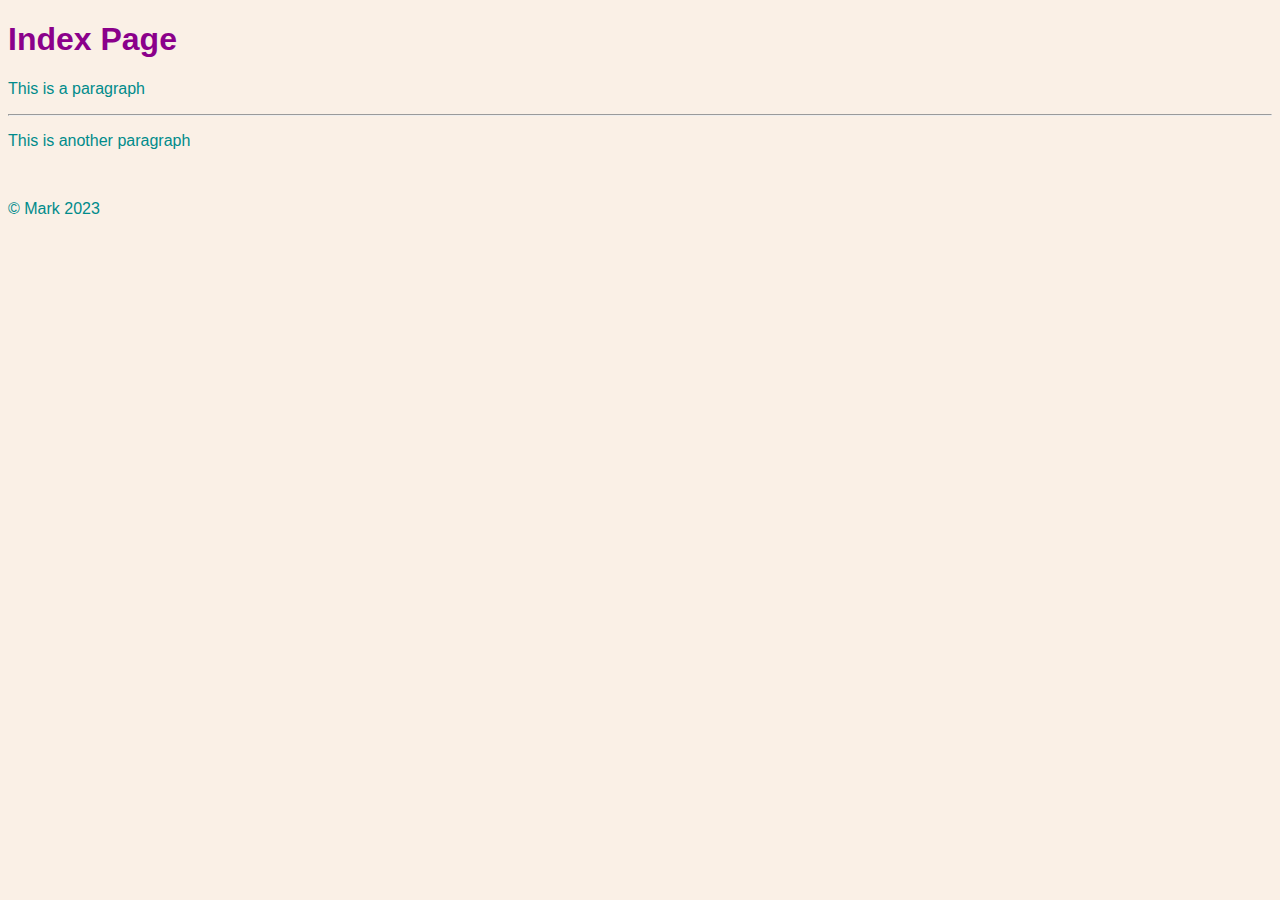
<file: mystuff/index.html>
<!DOCTYPE html>
<html lang="en">
<head>
    <meta charset="UTF-8">
    <meta http-equiv="X-UA-Compatible" content="IE=edge">
    <meta name="viewport" content="width=device-width, initial-scale=1.0">
    <title>Mark</title>
    <link rel="stylesheet" href="Styles.css">
</head>
<body>
    <h1>Index Page</h1>
    <p>This is a paragraph</p>
    <hr>
    <p>This is another paragraph</p>
    <br>    
    <p>&copy; Mark 2023</p>
</body>
</html>
</file>
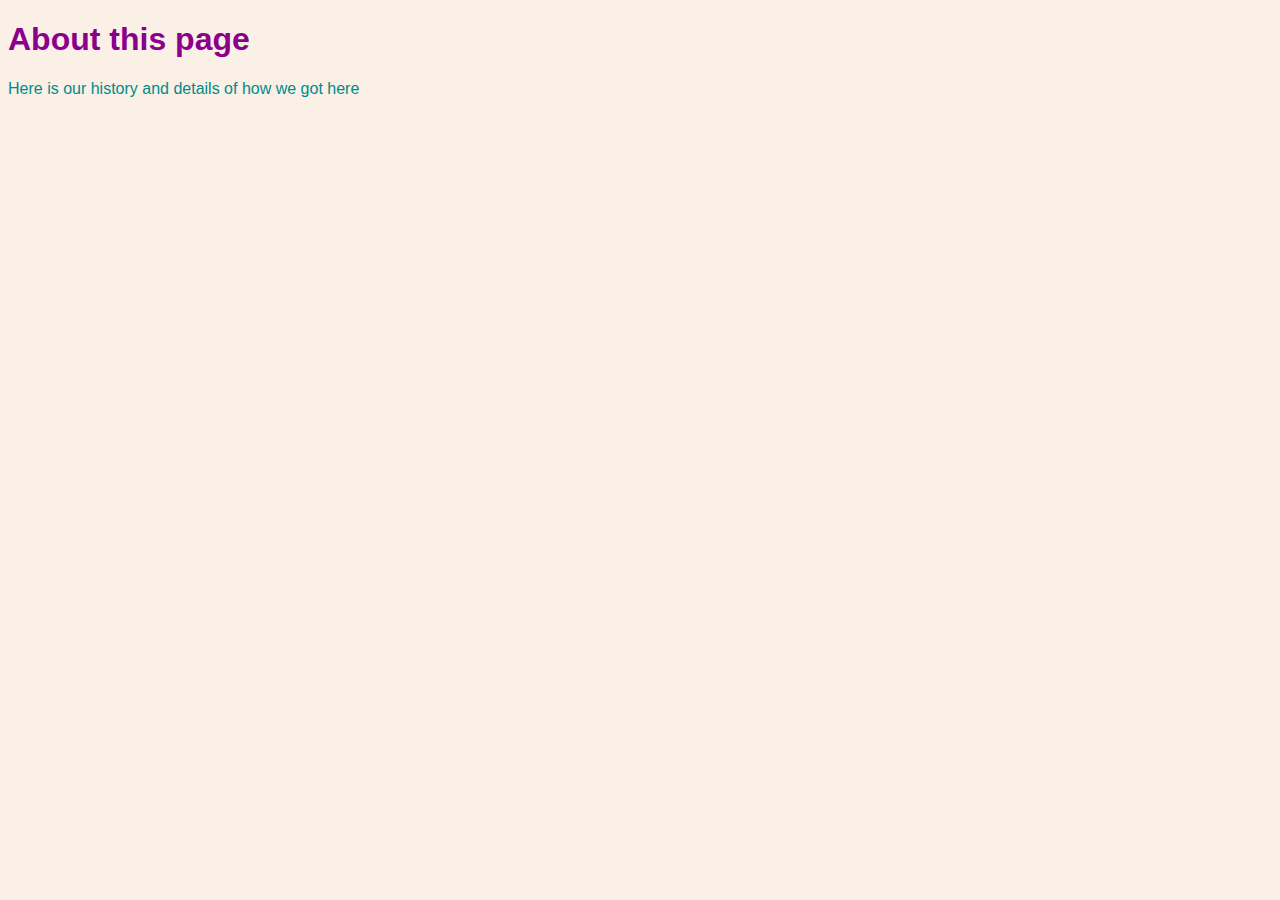
<file: mystuff/about.html>
<!DOCTYPE html>
<html lang="en">
<head>
    <meta charset="UTF-8">
    <meta http-equiv="X-UA-Compatible" content="IE=edge">
    <meta name="viewport" content="width=device-width, initial-scale=1.0">
    <title>About</title>
    <link rel="stylesheet" href="Styles.css">
</head>
<body>
    <h1>About this page</h1>
    <p>Here is our history and details of how we got here</p>
</body>
</html>
</file>
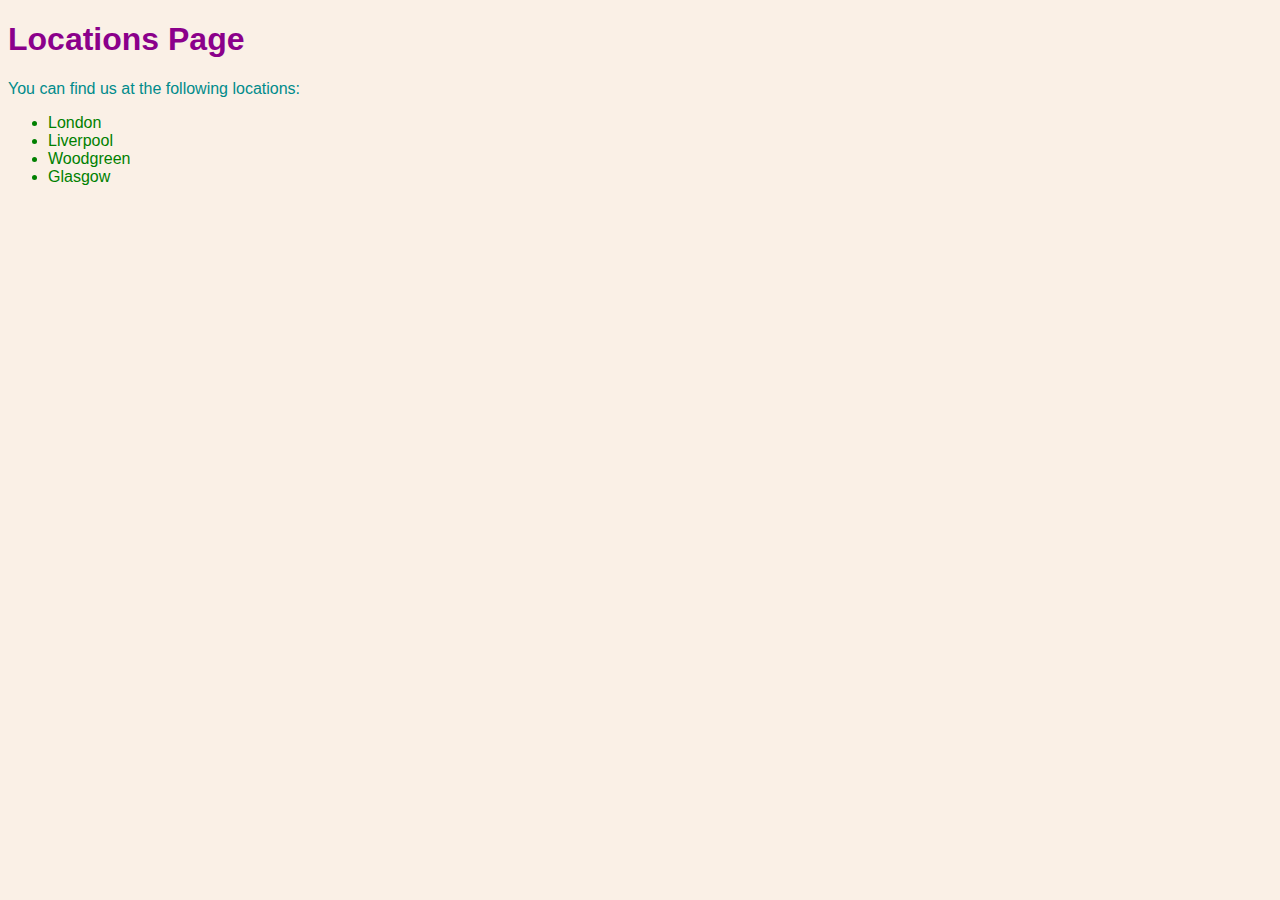
<file: mystuff/locations.html>
<!DOCTYPE html>
<html lang="en">
<head>
    <meta charset="UTF-8">
    <meta http-equiv="X-UA-Compatible" content="IE=edge">
    <meta name="viewport" content="width=device-width, initial-scale=1.0">
    <title>Locations</title>
    <link rel="stylesheet" href="Styles.css">
</head>
<body>
    <h1>Locations Page</h1>
    <p>You can find us at the following locations:</p>
    <ul>
        <li>London</li>
        <li>Liverpool</li>
        <li>Woodgreen</li>
        <li>Glasgow</li>
    </ul>
</body>
</html>
</file>
<file: mystuff/Styles.css>
body {
    font-family: Verdana, Geneva, Tahoma, sans-serif;
    background-color: linen;
    color: darkmagenta;
}


p {
    color: darkcyan;
}


li {
    color: green;

}
</file>
